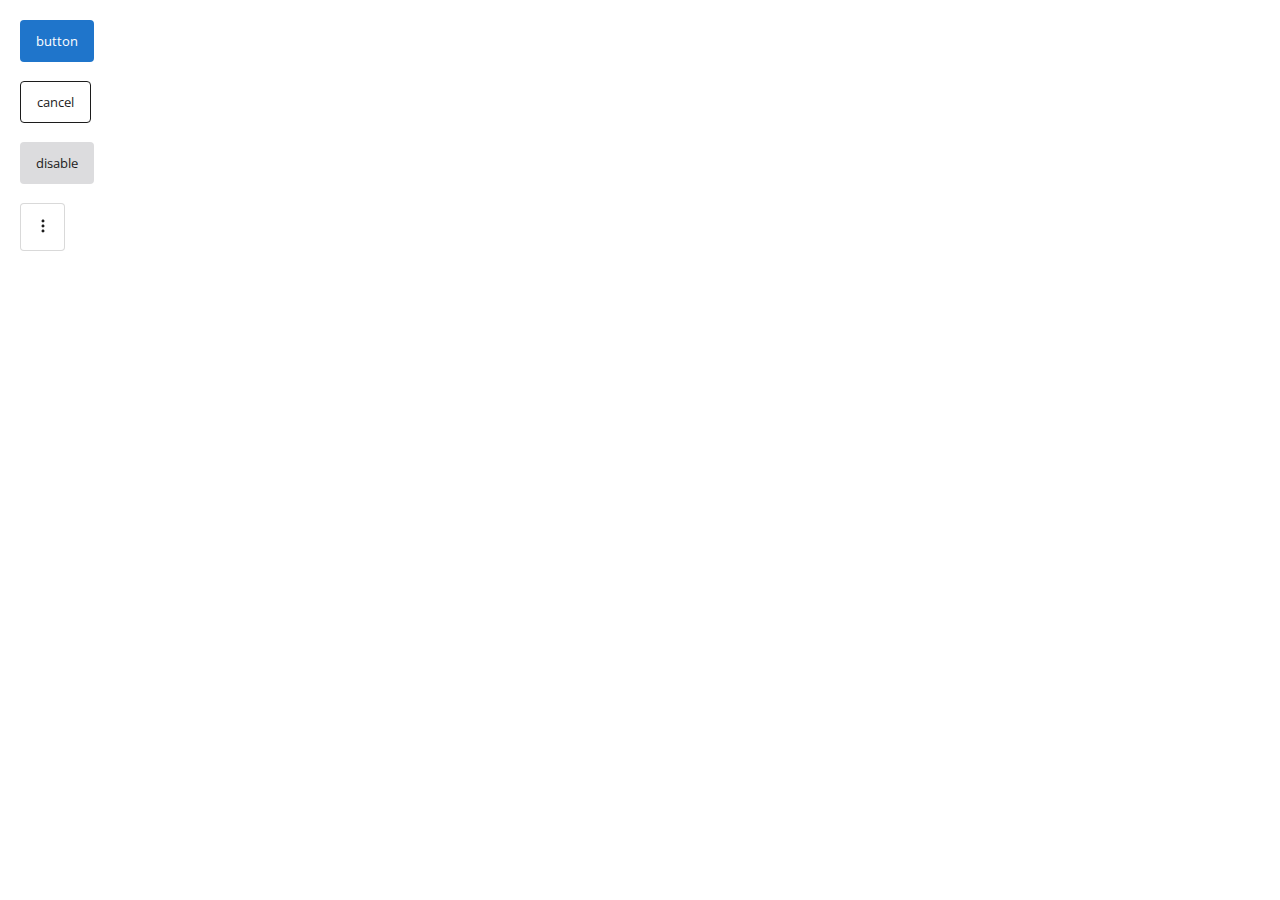
<file: components/button/index.html>
<!DOCTYPE html>
<html lang="en">
<head>
    <meta charset="UTF-8">
    <meta name="viewport" content="width=device-width, initial-scale=1.0">
      <link
      href='https://fonts.googleapis.com/css2?family=Open+Sans:wght@400;600&display=swap'
      rel="stylesheet"
    />
    <link rel="stylesheet" href="./style.css">
    <title>Button</title>
</head>
<body>

    <div class="wrapper">
        <div class="btns">
            <button class="button">button</button>
            <br>
            <button class="button button-cancel">cancel</button>
            <br>    
            <button class="button button-disable">disable</button>
            <br>
            <button class="button-addittionaly">
                <img src="../../icons/dots.svg" alt="dots">
            </button>
        </div>
    </div>
</body>
</html>
</file>
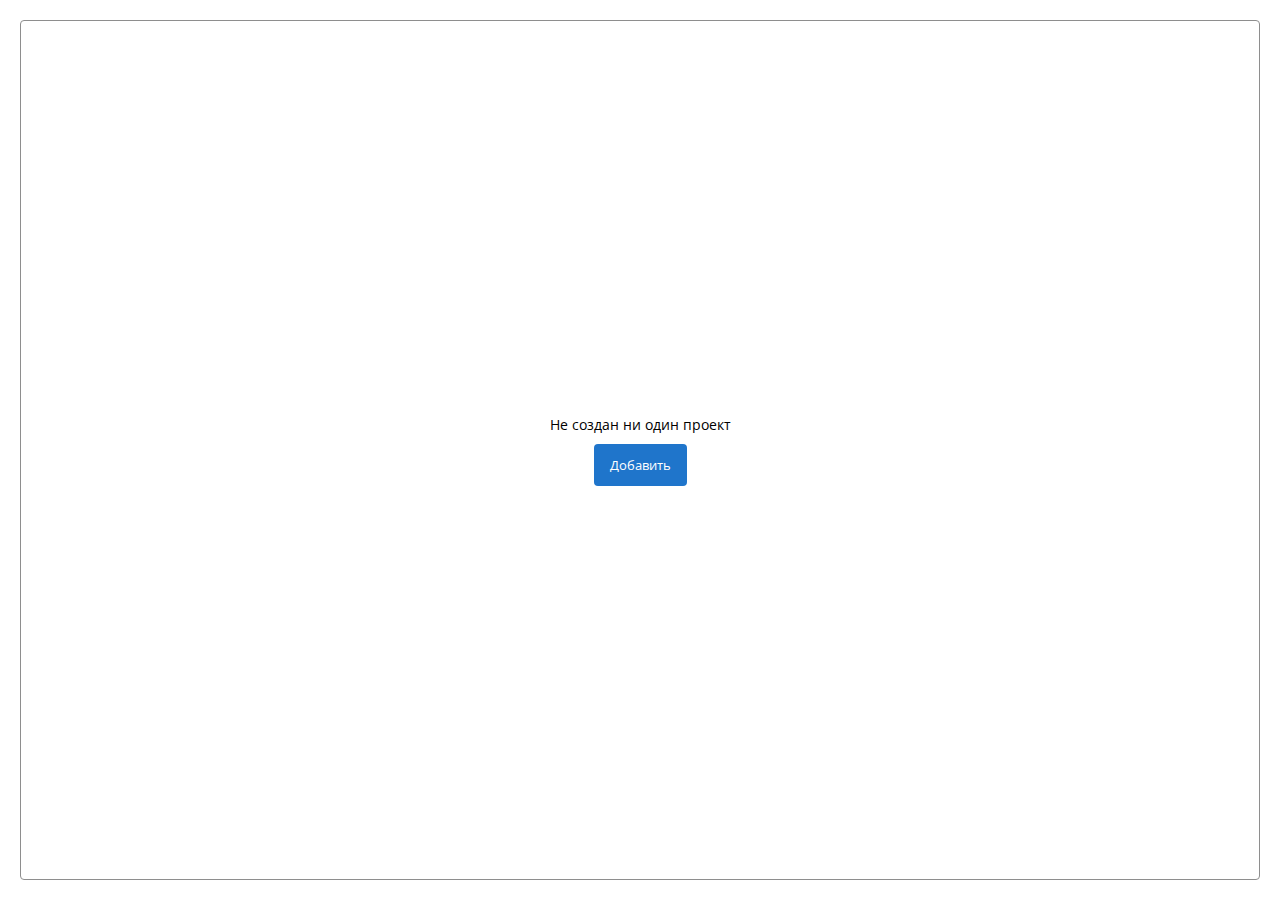
<file: components/empty/index.html>
<!DOCTYPE html>
<html lang="en">
<head>
    <meta charset="UTF-8">
    <meta name="viewport" content="width=device-width, initial-scale=1.0">
      <link
      href='https://fonts.googleapis.com/css2?family=Open+Sans:wght@400;600&display=swap'
      rel="stylesheet"
    />
    <link rel="stylesheet" href="./style.css">
    <title>Empty</title>
</head>
<body>
    <div class="wrapper">
        <div class="empty">
            <div class="empty__container">
                <div class="empty-projects">
                    <div class="empty-projects__body">
                        <p>Не создан ни один проект</p>
                        <button class="button">Добавить</button>
                    </div>
                </div>
            </div>
        </div>
    </div>
</body>
</html>
</file>
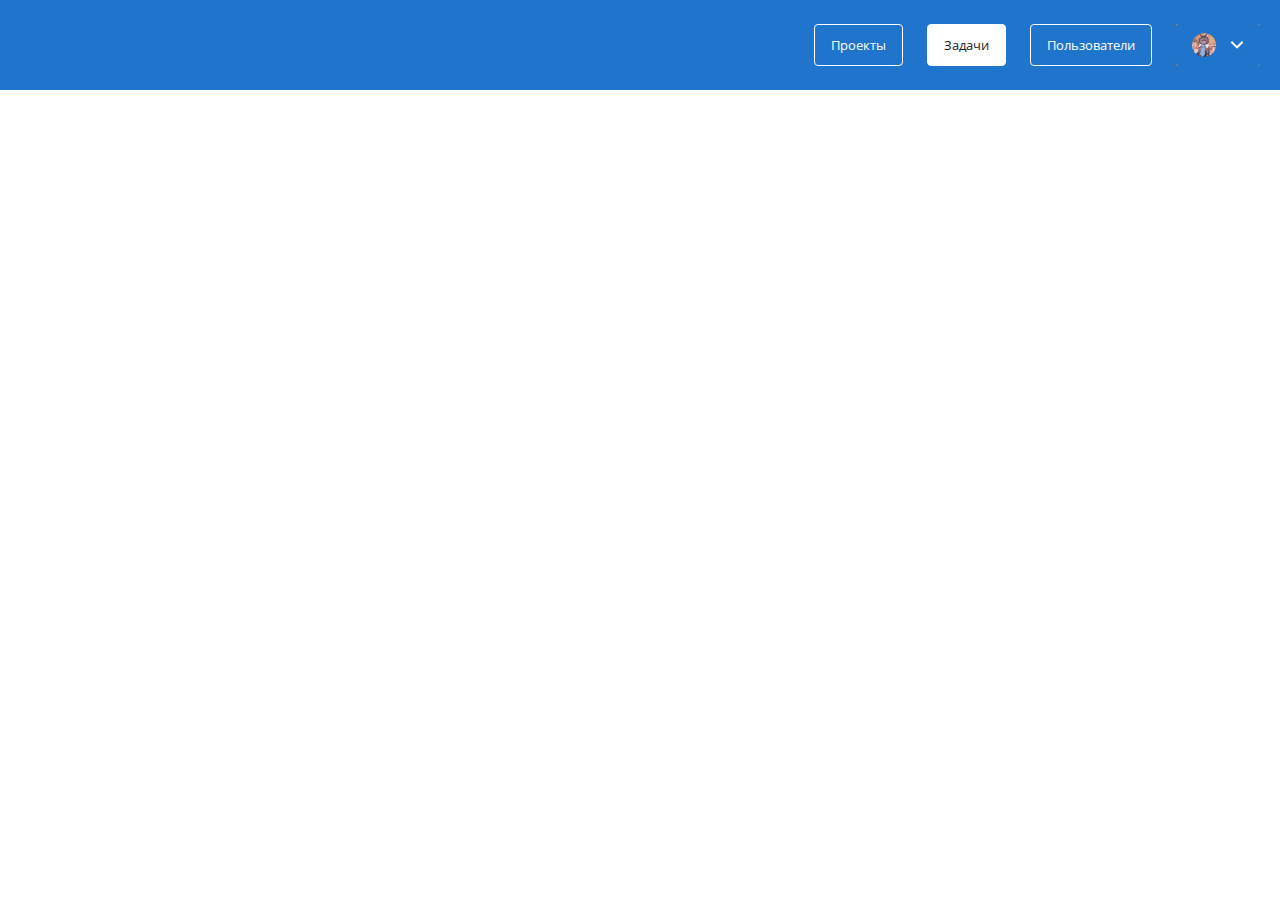
<file: components/navigation/index.html>
<!DOCTYPE html>
<html lang="en">
<head>
    <meta charset="UTF-8">
    <meta name="viewport" content="width=device-width, initial-scale=1.0">
      <link
      href='https://fonts.googleapis.com/css2?family=Open+Sans:wght@400;600&display=swap'
      rel="stylesheet"
    />
    <link rel="stylesheet" href="style.css">
    <title>Navigation</title>
</head>
<body>
  <nav class="menu ">
    <ul class="menu__list">
        <li class="menu__item">
            
            <button class="button button-nav">Проекты</button>
        </li>
        <li class="menu__item">
            <button class="button button-nav active">Задачи</button>
        
        </li>
        <li class="menu__item">
            <button class="button button-nav">Пользователи</button>
        
        </li>
      
       
    </ul>
    <div class="btn-user">
        <button class="button button-user"> 
            <img class="menu-profile-avatar avatar-img" src="../../img/logo-icon.png" alt="img profile">
            <img class="menu-profile-icon" src ="../../icons/drop-down.svg" alt="drop-down">
        </button> 
        <div class="btn-user__menu active">
            <ul class="user__menu-list">
                <li class="user__menu-item">
                    <a href="#" class="user__menu">Профиль</a>
                </li>
                <li class="user__menu-item">
                    <a href="#" class="user__menu">Выход</a>
                </li>
            </ul>
          
            
        </div>
    </div>


   
   
</nav>  
</body>
</html>
</file>
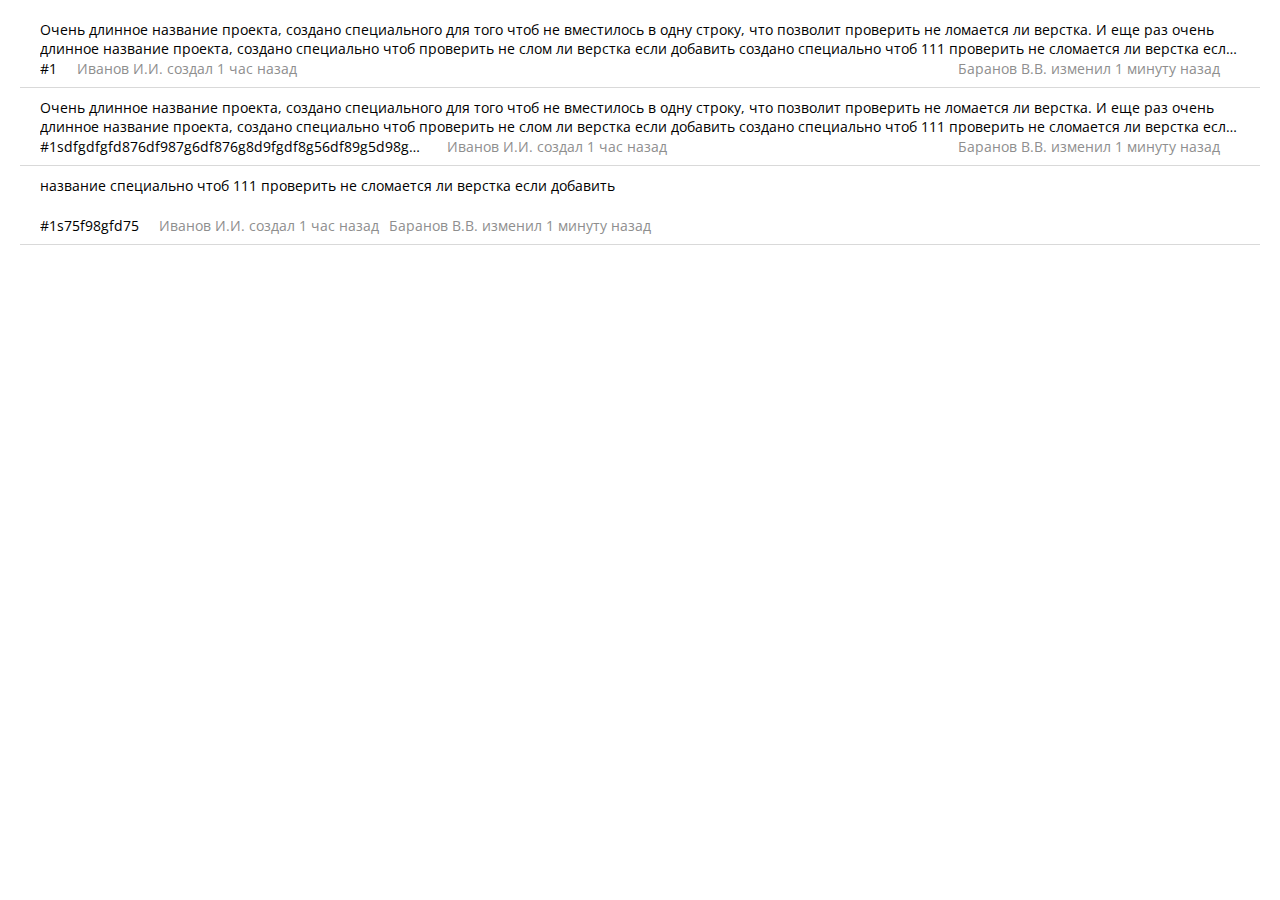
<file: components/project-item/index.html>
<!DOCTYPE html>
<html lang="en">
<head>
    <meta charset="UTF-8">
    <meta name="viewport" content="width=device-width, initial-scale=1.0">
      <link
      href='https://fonts.googleapis.com/css2?family=Open+Sans:wght@400;600&display=swap'
      rel="stylesheet"
    />
    <link rel="stylesheet" href="./style.css">
    <title>Project item</title>
</head>
<body>

    <div class="wrapper">
        <div class="project-items">
            <div class="project-items-container">
                <div class="project-item">
                    <div class="project-item__main">
                        <div class="project-item__title">
                            <p>Очень длинное название проекта, создано специального для того чтоб не вместилось в одну строку, что позволит проверить не ломается ли верстка. И еще раз очень длинное название проекта, создано специально чтоб проверить не слом ли верстка если добавить создано специально чтоб 111 проверить не сломается ли верстка если добавить</p>
                        
                        </div>
                       
                        <div class="project-item__body">
                            <div class="project-item__body-id"><p >#1</p></div>
                            
                            <div class="project-item__body-create"><p>Иванов И.И. создал 1 час назад</p></div>
                            <div class="project-item__body-update"><p>Баранов В.В. изменил 1 минуту назад</p></div>
                            <div class="project-item__body-dotts"></div>
                        </div>
                    </div>
               
                    <button class="button-addittionaly project-item__addittionaly">
                        <img src="../../icons/dots.svg" alt="dots">
                    </button>
                    
                </div>
                <div class="project-item">
                    <div class="project-item-main">
                        <div class="project-item__title">
                            <p>Очень длинное название проекта, создано специального для того чтоб не вместилось в одну строку, что позволит проверить не ломается ли верстка. И еще раз очень длинное название проекта, создано специально чтоб проверить не слом ли верстка если добавить создано специально чтоб 111 проверить не сломается ли верстка если добавить</p>
                        
                        </div>
                       
                        <div class="project-item__body">
                            <div class="project-item__body-id"><p >#1sdfgdfgfd876df987g6df876g8d9fgdf8g56df89g5d98g675df9g675f98gfd75</p></div>
                            
                            <div class="project-item__body-create color-disable"><p>Иванов И.И. создал 1 час назад</p></div>
                            <div class="project-item__body-update color-disable"><p>Баранов В.В. изменил 1 минуту назад</p></div>
                            <div class="project-item__body-dotts"></div>
                        </div>
                    </div>
               
                    <button class="button-addittionaly project-item__addittionaly">
                        <img src="../../icons/dots.svg" alt="dots">
                    </button>
                    
                </div>
                <div class="project-item">
                    <div class="project-item-main">
                        <div class="project-item__title">
                            <p>название специально чтоб 111 проверить не сломается ли верстка если добавить</p>
                        
                        </div>
                       
                        <div class="project-item__body">
                            <div class="project-item__body-id"><p >#1s75f98gfd75</p></div>
                            
                            <div class="project-item__body-create"><p>Иванов И.И. создал 1 час назад</p></div>
                            <div class="project-item__body-update"><p>Баранов В.В. изменил 1 минуту назад</p></div>
                            <div class="project-item__body-dotts"></div>
                        </div>
                    </div>
               
                    <button class="button-addittionaly project-item__addittionaly">
                        <img src="../../icons/dots.svg" alt="dots">
                    </button>
                    
                </div>
              
            </div>
        </div>


    </div>
</body>
</html>
</file>
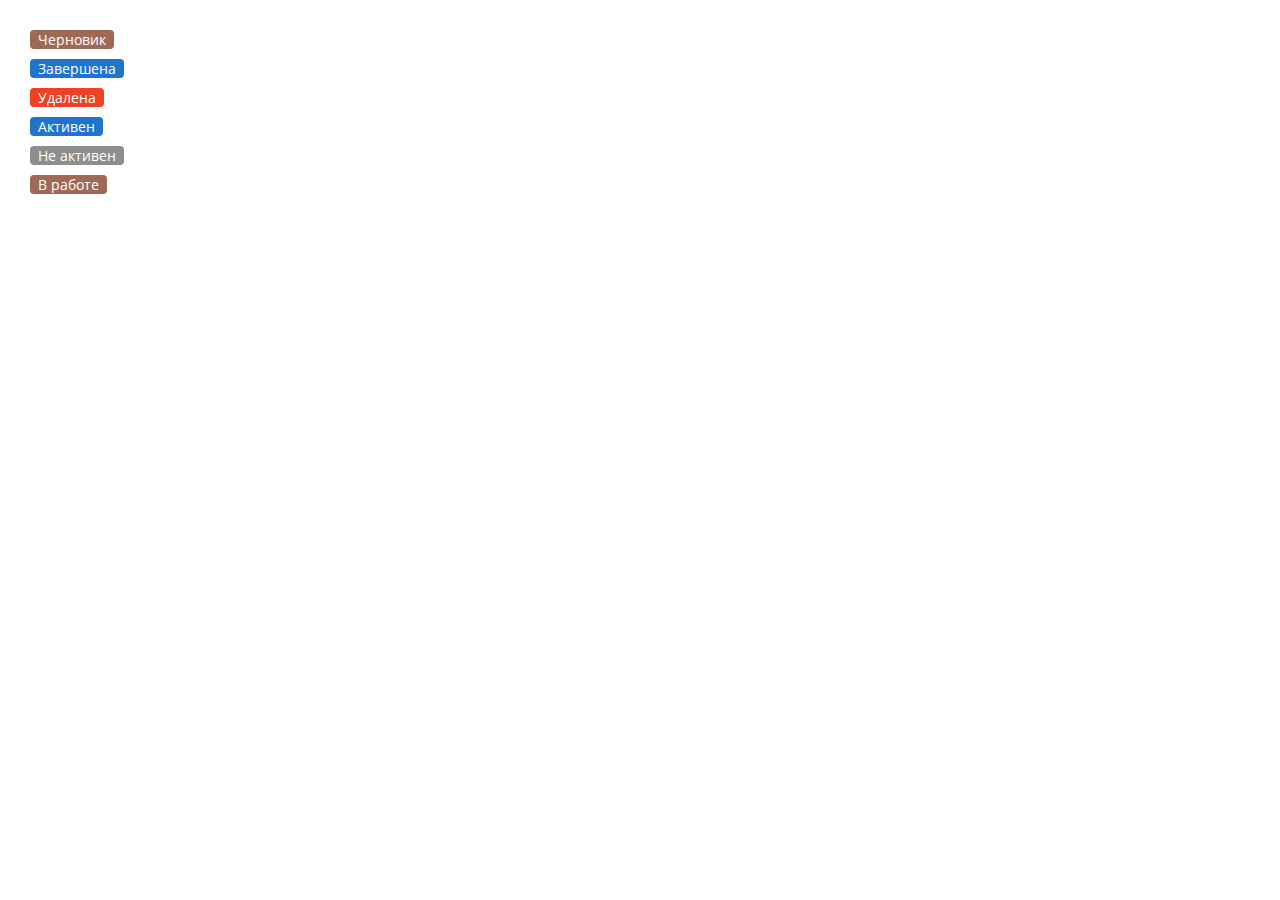
<file: components/status/index.html>
<!DOCTYPE html>
<html lang="en">
<head>
    <meta charset="UTF-8">
    <meta name="viewport" content="width=device-width, initial-scale=1.0">
      <link
      href='https://fonts.googleapis.com/css2?family=Open+Sans:wght@400;600&display=swap'
      rel="stylesheet"
    />
    <link rel="stylesheet" href="./style.css">
    <title>Status</title>
</head>
<body>

    <div class="wrapper">
        <div class="statuses">
            <ul class="status__list">
                <li class="status__item">
                    <a class="status bronze">Черновик</a>
                </li>
                <li class="status__item">
                    <a class="status blue">Завершена</a>
                </li>
                <li class="status__item">
                    <a class="status red">Удалена</a>
                </li>
                <li class="status__item">
                    <a class="status blue">Активен</a>
                </li>
                <li class="status__item">
                    <a class="status disable">Не активен</a>
                </li>
                <li class="status__item">
                    <a class="status bronze">В работе</a>
                </li>

            </ul>
        </div>
    </div>
</body>
</html>
</file>
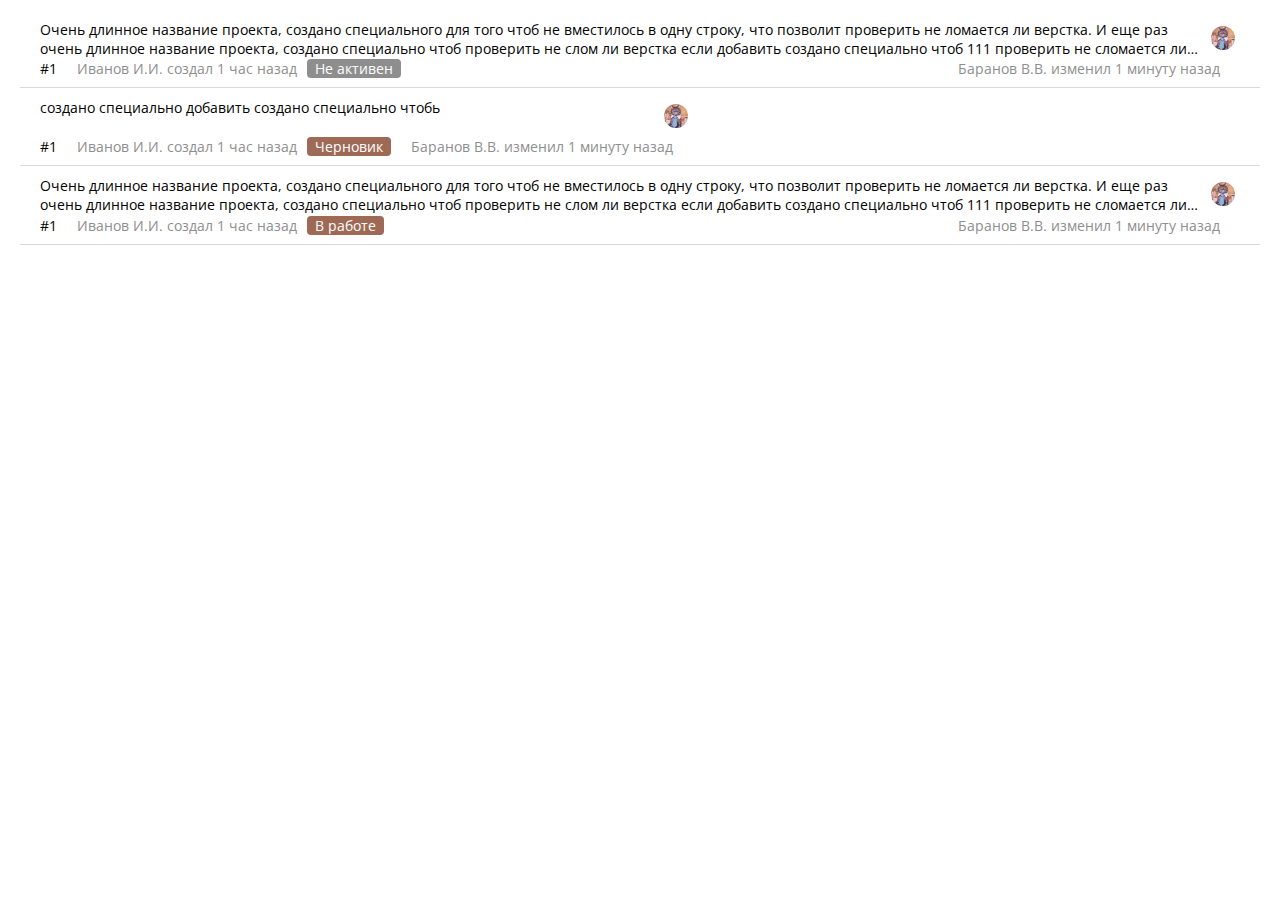
<file: components/task-item/index.html>
<!DOCTYPE html>
<html lang="en">
<head>
    <meta charset="UTF-8">
    <meta name="viewport" content="width=device-width, initial-scale=1.0">
      <link
      href='https://fonts.googleapis.com/css2?family=Open+Sans:wght@400;600&display=swap'
      rel="stylesheet"
    />
    <link rel="stylesheet" href="./style.css">
    <title>Task item</title>
</head>
<body>

    <div class="wrapper">
        <div class="project-items">
            <div class="project-items-container">
                <div class="project-item">
                    <div class="project-item__main">
                        <div class="project-item__title task-item__title">
                            <p>Очень длинное название проекта, создано специального для того чтоб не вместилось в одну строку, что позволит проверить не ломается ли верстка. И еще раз очень длинное название проекта, создано специально чтоб проверить не слом ли верстка если добавить создано специально чтоб 111 проверить не сломается ли верстка если добавить</p>
                            <a href="#" class="project-item__avatar"><img  class="menu-profile-img avatar-img"  src="../../img/logo-icon.png" alt="no"></a>
                        </div>
                       
                        <div class="project-item__body">
                            <div class="project-item__body-id"><p >#1</p></div>
                            
                            <div class="project-item__body-create task-item__body-create"><p>Иванов И.И. создал 1 час назад</p>  <a class="status disable">Не активен</a></div>
                            <div class="project-item__body-update"><p>Баранов В.В. изменил 1 минуту назад</p></div>
                            <div class="project-item__body-dotts"></div>
                        </div>
                    </div>
                    <button class="button-addittionaly project-item__addittionaly">
                        <img src="../../icons/dots.svg" alt="dots">
                    </button>
                    
                </div>
                <div class="project-item">
                    <div class="project-item-main">
                        <div class="project-item__title task-item__title">
                            <p>создано специально добавить создано специально чтобь</p>
                            <a href="#" class="project-item__avatar"><img  class="menu-profile-img avatar-img"  src="../../img/logo-icon.png" alt="no"></a>
                        </div>
                       
                        <div class="project-item__body">
                            <div class="project-item__body-id"><p >#1</p></div>
                            
                            <div class="project-item__body-create task-item__body-create"><p>Иванов И.И. создал 1 час назад</p> <a class="status bronze">Черновик</a></div>
                            <div class="project-item__body-update"><p>Баранов В.В. изменил 1 минуту назад</p></div>
                            <div class="project-item__body-dotts"></div>
                        </div>
                    </div>
                    <button class="button-addittionaly project-item__addittionaly">
                        <img src="../../icons/dots.svg" alt="dots">
                    </button>
                    
                </div>
                <div class="project-item">
                    <div class="project-item-main">
                        <div class="project-item__title task-item__title">
                            <p>Очень длинное название проекта, создано специального для того чтоб не вместилось в одну строку, что позволит проверить не ломается ли верстка. И еще раз очень длинное название проекта, создано специально чтоб проверить не слом ли верстка если добавить создано специально чтоб 111 проверить не сломается ли верстка если добавить</p>
                            <a href="#" class="project-item__avatar"><img  class="menu-profile-img avatar-img"  src="../../img/logo-icon.png" alt="no"></a>
                        </div>
                       
                        <div class="project-item__body">
                            <div class="project-item__body-id"><p >#1</p></div>
                            
                            <div class="project-item__body-create task-item__body-create"><p>Иванов И.И. создал 1 час назад</p> <a class="status bronze">В работе</a></div>
                            <div class="project-item__body-update"><p>Баранов В.В. изменил 1 минуту назад</p></div>
                            <div class="project-item__body-dotts"></div>
                        </div>
                    </div>
                    <button class="button-addittionaly project-item__addittionaly">
                        <img src="../../icons/dots.svg" alt="dots">
                    </button>
                    
                </div>
              
              
            </div>
        </div>


    </div>
</body>
</html>
</file>
<file: components/button/style.css>
@import url('../../color.css');

*{
 
    padding: 0px;
	margin: 0px;
	border: 0px;

}


html,
body {
	height: 100%;
    font-family: 'Open Sans';
    font-style: normal;
    font-weight: 400;
    font-size: 14px;
    line-height: 19px;
    
	
}
.wrapper{
    width: 100%;
	min-height: 100%;
	overflow: hidden;
	display: flex;
	flex-direction: column;
   
}

/* main styles */

.btns{
    padding: 20px;
}

.button{
    font-family: inherit;
    padding: 0px 16px;
    min-height: 42px;
    border-radius: 4px;
    background-color: var(--bg-primaryDefault);
    color: var(--font-secondary);
    box-sizing: border-box;
    cursor: pointer;
    display: flex;
    align-items: center;
    border: none;
}
.button-cancel{
    background-color: var(--bg-secondary);
    color: var(--font-primaryDefault);
    border: 1px solid var(--font-primaryDefault);
}

.button-disable{
    background-color: var(--bg-disabled);
    color: var(--font-primaryDefault);
   
}


.button-nav {
    border: 1px solid var(--font-secondary);
   
}

.button-nav:hover {
    background-color: var(--font-secondary);
    color: var(--font-primaryDefault);
}

.button-nav.active{
    background-color: var(--font-secondary);
    color: var(--font-primaryDefault);
}


.button-addittionaly{
   cursor: pointer;
    padding: 14.5px 19.5px;
    border: 1px solid var(--border-default);
    border-radius: 4px;
    background-color: var( --bg-secondary);
}
</file>
<file: components/empty/style.css>
@import url('../../color.css');
@import url('../../components/button/style.css');

*{
 
    padding: 0px;
	margin: 0px;
	border: 0px;

}


html,
body {
	height: 100%;
    font-family: 'Open Sans';
    font-style: normal;
    font-weight: 400;
    font-size: 14px;
    line-height: 19px;
    
	
}
.wrapper{
    width: 100%;
	min-height: 100%;
	overflow: hidden;
	display: flex;
	flex-direction: column;
   
}

/* main styles */

.empty {
    flex: 1 1 auto;
    background-color: var(--bg-secondary);
    display: flex;
}
.empty__container {
   flex: 1 1 auto;
    margin: 20px;
    border-radius: 4px;
    border: 1px solid var( --font-disabled);
    
    
}
.empty-projects {

    height: 100%;
    width: 100%;
    display: flex;
    justify-content: center;
    align-items: center;
    text-align: center;


}
.empty-projects__body button {
    margin: 10px  auto 0px auto;
    
    
}
</file>
<file: components/navigation/style.css>
@import url('../../color.css');
@import url('../../components/button/style.css');
@import url('../../general.css');


*{
 
    padding: 0px;
	margin: 0px;
	border: 0px;

}


html,
body {
	height: 100%;
    font-family: 'Open Sans';
    font-style: normal;
    font-weight: 400;
    font-size: 14px;
    line-height: 19px;
    
	
}
.wrapper{
    width: 100%;
	min-height: 100%;
	overflow: hidden;
	display: flex;
	flex-direction: column;
   
}

/* main styles */

.menu {
    background-color: var(--bg-primaryDefault);
    height: 90px;
    display: flex;
    justify-content: end;
    align-items: center;
    padding: 0px 20px;
    

}

.menu__list {
    display: flex;
    flex-direction: row;
    justify-content: flex-end;
    align-items: center;
    padding: 24px;
    gap: 24px;

    list-style: none;
}






.menu-profile-avatar {
    margin: 0px 14px 0px 0px;

}



.btn-user{
    position: relative;
    background-color: grey;
   
}

.btn-user__menu{
    display: none;
    position: absolute;
    top: 100%;
    right: 0;
    background-color: white;
    box-shadow: 0px 0px 4px rgba(0, 0, 0, 0.25);
    padding: 4px;

}
.btn-user__menu .active{
    display: block;
}

.user__menu{
    color: black;
    text-decoration: none;
    &:hover{
        text-decoration: underline;
    }
    
    
}

.user__menu-list {
    list-style: none;
}
.user__menu-item {
    padding: 8px;
    
}
</file>
<file: components/project-item/style.css>
@import url('../../color.css');
@import url('../../components/button/style.css');

* {

    padding: 0px;
    margin: 0px;
    border: 0px;

}


html,
body {
    height: 100%;
    font-family: 'Open Sans';
    font-style: normal;
    font-weight: 400;
    font-size: 14px;
    line-height: 19px;


}

.wrapper {
    width: 100%;
    min-height: 100%;
    overflow: hidden;
    display: flex;
    flex-direction: column;

}

/* main styles */



.project-items-container {
    margin: 20px;
  }
  
.project-item {
position: relative;
margin: 20px 0;
padding: 0px 20px;
display: flex;
align-items: center;
cursor: pointer;
}
.project-item::after {
content: "";
position: absolute;
bottom: -10px;
left: 0;
height: 1px;
width: 100%;
background-color: var( --border-default);
}
.project-item:hover .project-item__addittionaly {
display: block;
margin: 0px 10px;
}
.project-item .project-item__addittionaly {
display: none;

}
.project-item__main{
    width: 100%;
}


.project-item__title p {
min-height: 2.8em;
overflow: hidden;
display: -webkit-box;
-webkit-line-clamp: 2;
/* number of lines to show */
line-clamp: 2;
-webkit-box-orient: vertical;
}

.project-item__body {
display: flex;
}

.project-item__body-id {
margin: 0px 10px 0px 0px;
}
.project-item__body-id p {
max-width: 387px;
overflow: hidden;
text-overflow: ellipsis;
white-space: nowrap;
}

.project-item__body-create {
flex: 1 1 auto;
margin: 0 10px;
color: var(--font-disabled);
}

.project-item__body-update {
color: var(--font-disabled);
padding: 0px 20px 0px 0px;
}
</file>
<file: components/status/style.css>
@import url('../../color.css');

*{
 
    padding: 0px;
	margin: 0px;
	border: 0px;

}


html,
body {
	height: 100%;
    font-family: 'Open Sans';
    font-style: normal;
    font-weight: 400;
    font-size: 14px;
    line-height: 19px;
    
	
}
.wrapper{
    width: 100%;
	min-height: 100%;
	overflow: hidden;
	display: flex;
	flex-direction: column;
   
}

/* main styles */

.statuses{
    margin: 20px;
}

.status__list{
    list-style: none;
}

.status__item{
    margin: 10px 0px 0px 0px;
    
}
.status{
    margin: 0px 10px;
    
    color: var(--font-secondary);
    border-radius: 4px;
    padding: 0px 8px;
}

.bronze{
    background: var(--border-bronze);
}

.blue{
    background: var(--bg-primaryDefault);
    
}
.red{
    background: var(--font-error);
    
}
.disable{
    background: var(--font-disabled);
    
}
</file>
<file: components/task-item/style.css>
@import url('../../color.css');
@import url('../../components/button/style.css');
@import url('../../components/project-item/style.css');
@import url('../../components/status/style.css');
@import url('../../general.css');



* {

    padding: 0px;
    margin: 0px;
    border: 0px;

}


html,
body {
    height: 100%;
    font-family: 'Open Sans';
    font-style: normal;
    font-weight: 400;
    font-size: 14px;
    line-height: 19px;


}

.wrapper {
    width: 100%;
    min-height: 100%;
    overflow: hidden;
    display: flex;
    flex-direction: column;

}

/* main styles */


.task-item__title{
    display: flex;
    justify-content: space-between;
    align-items: center;
   
}
.task-item__body-create{
    display: flex;
   
}


.menu-profile-img{
    padding: 0px 5px;
}
</file>
